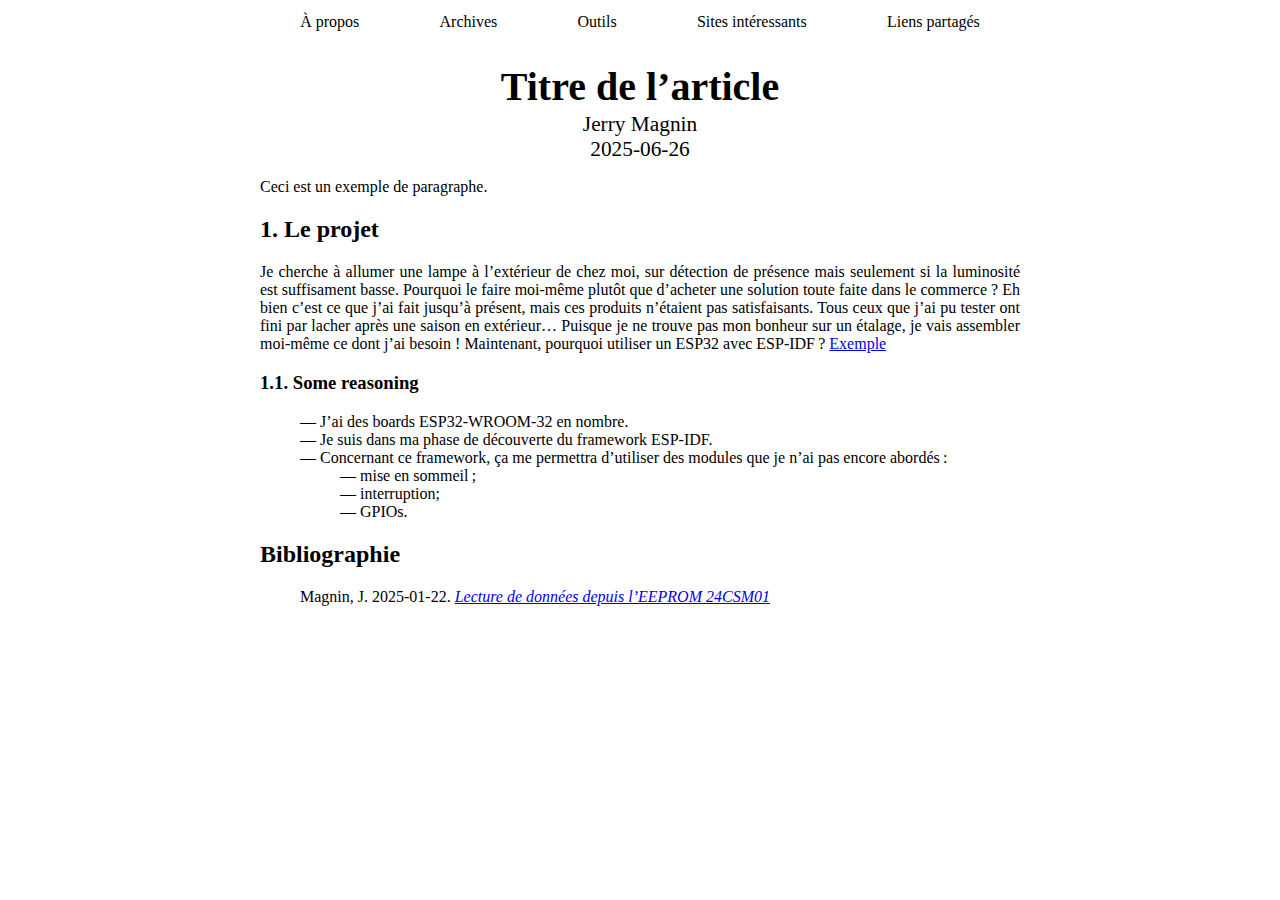
<file: article.html>
<style>
body {
    font-family: serif;
    max-width: 760px;
    margin-left: auto;
    margin-right: auto;

    counter-reset: h2;
    text-align: justify;
}
h1 {
    text-align: center;
    margin-bottom: 2pt;
    font-size: 30pt;
}
.author {
    text-align: center;
    font-size: 16pt;
}
h2:not(.nonumber) {
    counter-reset: h3;
    &:before {
        counter-increment: h2;
        content: counter(h2) ". ";
    }
}
h3:not(.nonumber) {
    counter-reset: h4;
    &:before {
        counter-increment: h3;
        content: counter(h2) "." counter(h3) ". ";
    }
}

ul {
    list-style-type: none;
}
li:before {
    content: "— ";
}

.menucontainer {
    display: flex;
    justify-content: space-around;
    /*background-color: dimgrey;*/
}
.menuelement {
    padding: 5px 10px 5px 10px; /* TLBR */
}
.menuelement:hover {
    background-color: darkslategray;
}

.bibliography {
    li:before {
        content: "";
    }
    a {
        font-style: italic;
    }
}

</style>

<body>
<nav class="menucontainer">
    <div class="menuelement">À propos</div>
    <div class="menuelement">Archives</div>
    <div class="menuelement">Outils</div>
    <div class="menuelement">Sites intéressants</div>
    <div class="menuelement">Liens partagés</div>
</nav>
<main>
    <h1>Titre de l’article</h1>
    <div class="author">Jerry Magnin<br>2025-06-26</div>
    <p>Ceci est un exemple de paragraphe.</p>
    <h2>Le projet</h2>

    <p>Je cherche à allumer une lampe à l’extérieur de chez moi, sur détection de présence mais seulement si la luminosité est suffisament basse. Pourquoi le faire moi-même plutôt que d’acheter une solution toute faite dans le commerce ? Eh bien c’est ce que j’ai fait jusqu’à présent, mais ces produits n’étaient pas satisfaisants. Tous ceux que j’ai pu tester ont fini par lacher après une saison en extérieur…
    Puisque je ne trouve pas mon bonheur sur un étalage, je vais assembler moi-même ce dont j’ai besoin !
    Maintenant, pourquoi utiliser un ESP32 avec ESP-IDF ? <a href="example.com">Exemple</a>
    </p>
    <h3>Some reasoning</h3>
    <ul>
        <li>J’ai des boards ESP32-WROOM-32 en nombre.</li>
	    <li>Je suis dans ma phase de découverte du framework ESP-IDF.</li>
	    <li>Concernant ce framework, ça me permettra d’utiliser des modules que je n’ai pas encore abordés :</li>
        <ul>
		    <li>mise en sommeil ;</li>
            <li>interruption;</li>
            <li>GPIOs.</li>
        </ul>
    </ul>

    <h2 class="nonumber">Bibliographie</h2>
    <div class="bibliography">
        <ul>
            <li>Magnin, J. 2025-01-22. <a href="https://www.jmagnin.fr/24CSM01-IDF-and-Arduino.html" class="bibtitle">Lecture de données depuis l’EEPROM 24CSM01</a></li>
        </ul>
    </div>
</main>
</body>
</file>
